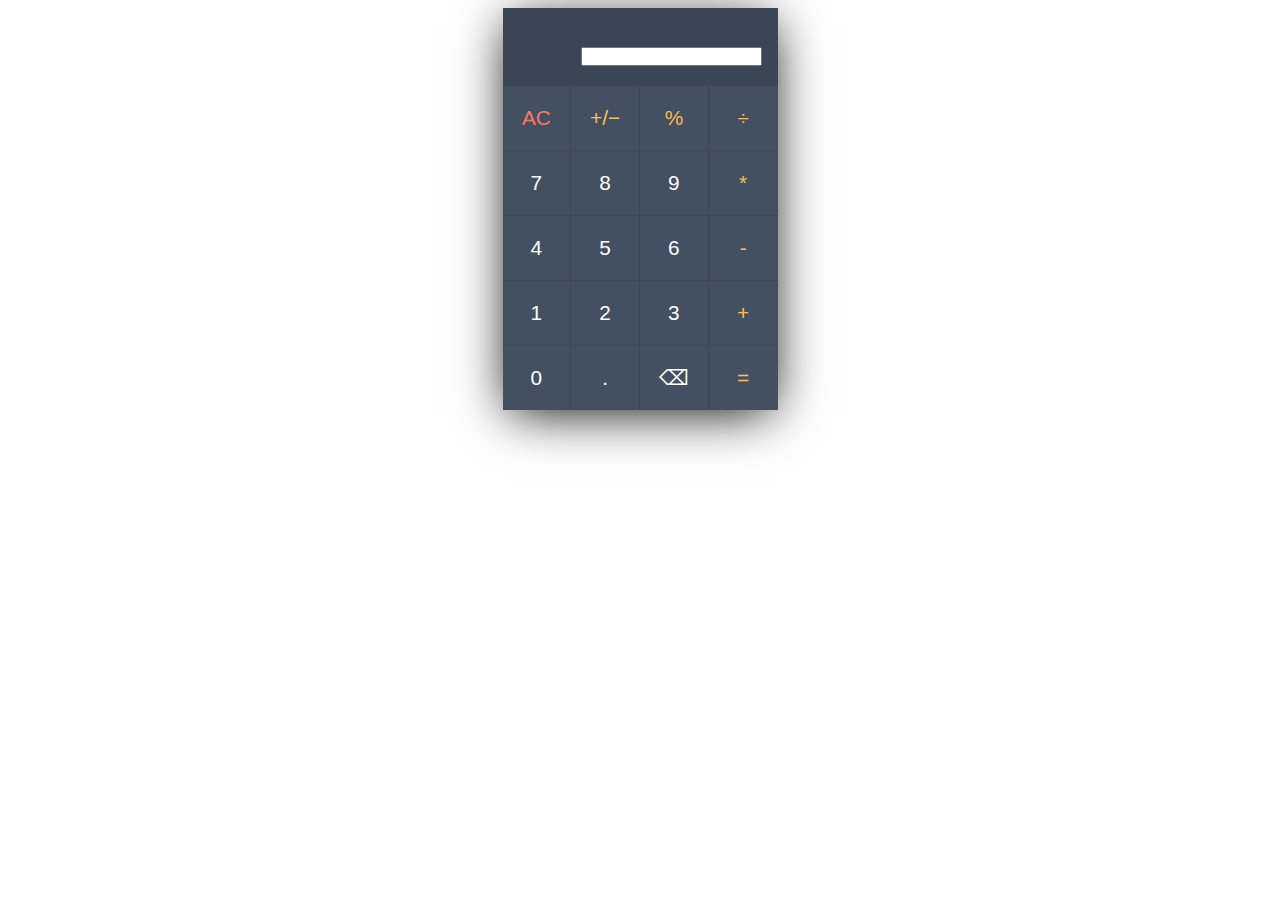
<file: index.html>
<!DOCTYPE html>
<html lang="en">

<head>
  <meta charset="UTF-8">
  <meta http-equiv="X-UA-Compatible" content="IE=edge">
  <meta name="viewport" content="width=device-width, initial-scale=1.0">
  <title>Calculator</title>
  <link rel="stylesheet" href="style34.css">
  
</head>

<body>
  <!-- Calculator Body -->
<div class="calc-body">

  <!-- Calculator Display Screen -->
  <div class="calc-screen">
      <div id="calc-operation"> </div>
      <div id="calc-typed">
        <input id="result" type="text" class="form-control">
      </div>
  </div>
  
  <!-- Calculator Buttons -->
  <div class="calc-button-row">
      <button class="ac" onclick="allclear()">AC</button>
      <button class="opt">&#43;&#47;&#8722;</button>
      <button class="opt" onclick="displayValue('%')">&#37;</button>
      <button class="opt" onclick="displayValue('/')">&#247;</button>
      <button id="seven" onclick="displayValue('7')">7</button>
      <button id="eight" onclick="displayValue('8')">8</button>
      <button id="nine" onclick="displayValue('9')">9</button>
      <button class="opt" onclick="displayValue('*')">*</button>
      <button id="four" onclick="displayValue('4')">4</button>
      <button id="five" onclick="displayValue('5')">5</button>
      <button id="six" onclick="displayValue('6')">6</button>
      <button class="opt" onclick="displayValue('-')">-</button>
      <button id="one" onclick="displayValue('1')">1</button>
      <button id="two" onclick="displayValue('2')">2</button>
      <button id="three" onclick="displayValue('3')">3</button>
      <button class="opt" onclick="displayValue('+')">+</button>
      <button id="seven" onclick="displayValue('7')">0</button>
      <button id="dot" onclick="displayValue('.')">.</button>
      <button id="del" onclick="back()">&#9003;</button>
      <button class="opt" onclick="evaluateOut()">=</button>
  </div>
  </div>
</body>
<!-- JavaScript Bundle with Popper -->
<script src="calc.js">

</script>


</html>
</file>
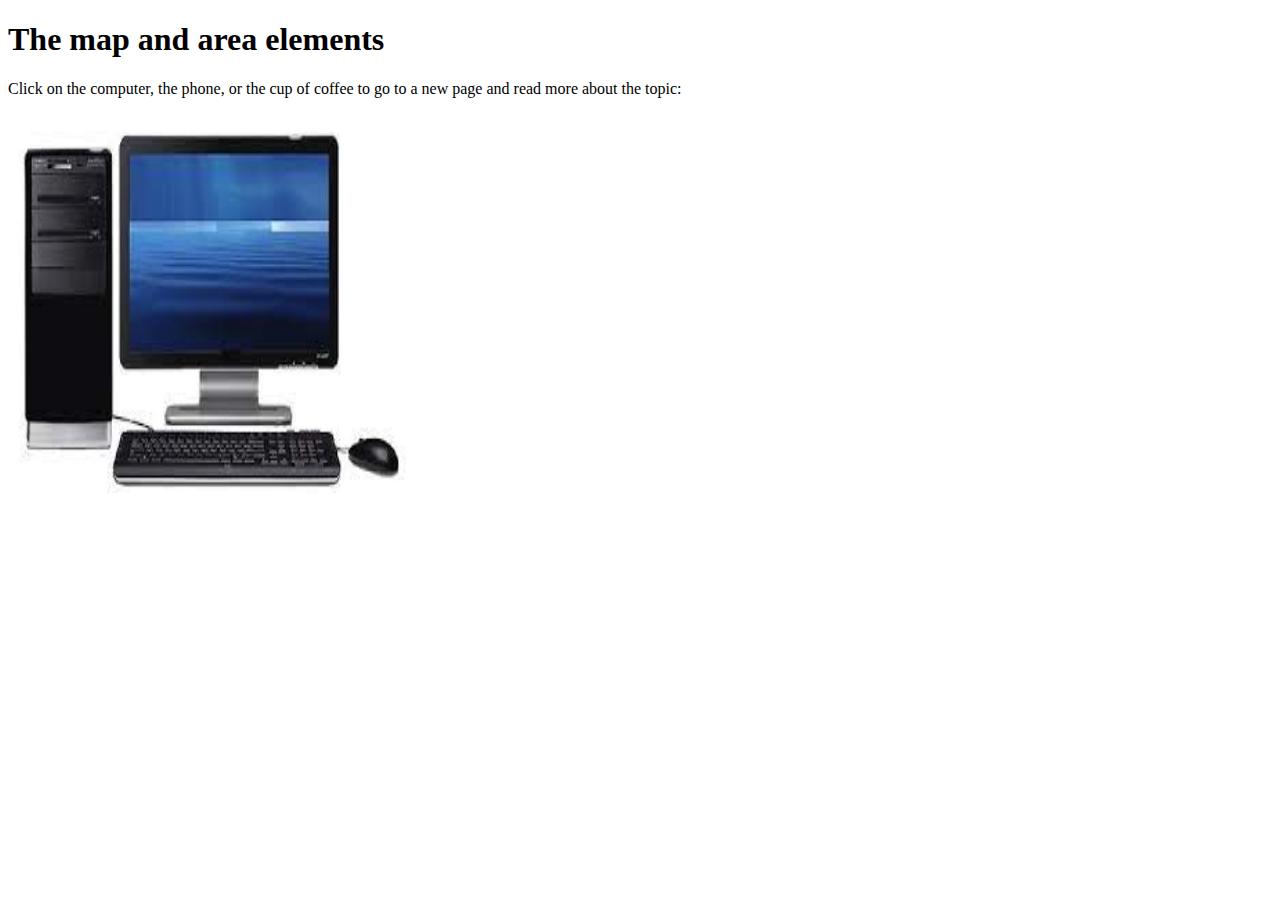
<file: tags.html>
<!DOCTYPE html>
<html>
<body>

<h1>The map and area elements</h1>

<p>Click on the computer, the phone, or the cup of coffee to go to a new page and read more about the topic:</p>

<img src="./image/download.jpg" alt="Workplace" usemap="#workmap" width="400" height="379">

<map name="workmap">
  <area shape="rect" coords="64,137,289,174" alt="Computer" href="https://www.youtube.com/">
  <area shape="rect" coords="155,108,289,174" alt="Phone" href="https://getbootstrap.com/">
  <area shape="circle" coords="337,300,44" alt="Cup of coffee" href="coffee.htm">
</map>

</body>
</html>
</file>
<file: style34.css>
*{
    margin: o;
    padding: 0;
}
/*Calculator Body*/
.calc-body {
    width: 275px;
    margin: auto;
    min-height: 400px;
    box-shadow: 0 8px 50px -7px black;
    background: #3A4655;
}
/*Calculator Display Screen*/
.calc-screen {
    padding: 1rem;
}
#calc-operation {
    font-size: 1.3rem;
    text-align: right;
    color: #727B86;
    padding-bottom: .5rem;
}
#calc-typed {
    font-size: 2rem;
    text-align: right;
    color: #fff;
}
/*Calculator Buttons*/
.calc-button-row{
    display: table;
}
.calc-button-row button {
    display: table-cell;
    width: 25%;
    background: #425062;
    color: #fff;
    height: 65px;
    font-size: 1.3rem;
    border: none;
    border-color:#3C4857;
    border-width: 1px 1px 0px 0;
    border-style: solid;
}
.calc-button-row button.ac {
    color: #ff7665;
}
.calc-button-row button.opt {
    color: #ffbc56;
}
/*The border has been managed in every fourth button so that the design will not distract.*/
.calc-button-row button:nth-child(4n){
    border-right: none;
}
.calc-button-row button:active {
    position: relative;
    top: 1px;
}
.calc-button-row button:hover {
    background: #3e4b5c;
}
</file>
